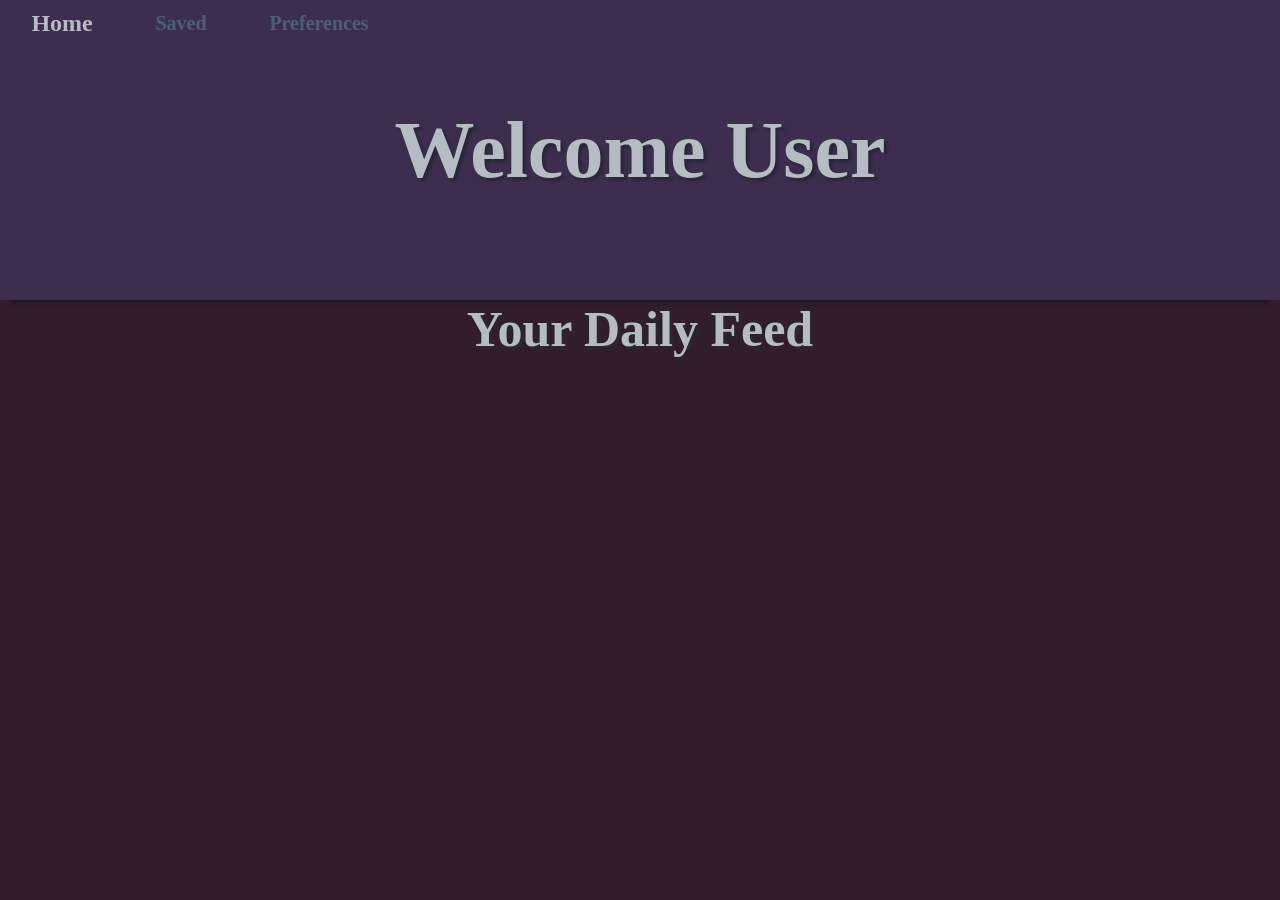
<file: index.html>
<!DOCTYPE html>

<head>
   <title>Daily Feed - blankoftheday</title>
   <link rel="stylesheet" type="text/css" href="style.css">

</head>

<body>
   <div class="navbar">
      <a id="navlink_clicked" href="index.html">
         <h2 id="navlink_clicked">Home</h2>
      </a>
      <a id="navlink" href="saved.html">
         <h2 id="navlink">Saved</h2>
      </a>
      <a id="navlink" href="preferences.html">
         <h2 id="navlink">Preferences</h2>
      </a>
   </div>

   <div class="banner">

      <h1 id="welcome">Welcome User</h1>
   </div>
   <div id="widget-container">
      <h2 id="yourfeed">Your Daily Feed</h2>
      <div class="widget-container-inner" id="widget-container-inner"></div>
   </div>

   <script src="widgets.js"></script>
   <script src="index.js"></script>
</body>
</file>
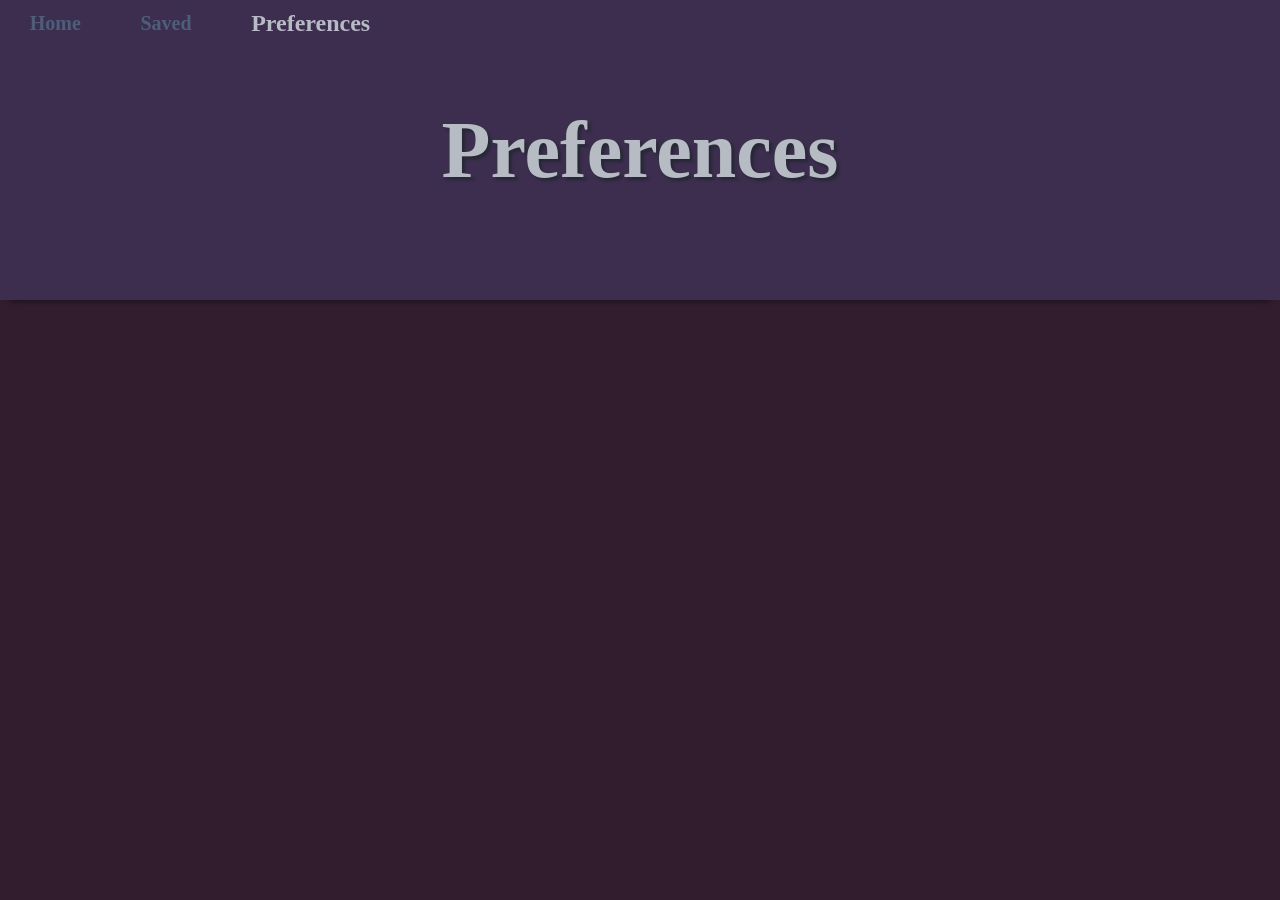
<file: preferences.html>
<!DOCTYPE html>

<head>
   <title>Preferences - blankoftheday</title>
   <link rel="stylesheet" type="text/css" href="style.css">

</head>

<body>
   <div class="navbar">
      <a id="navlink" href="index.html">
         <h2 id="navlink">Home</h2>
      </a>
      <a id="navlink" href="saved.html">
         <h2 id="navlink">Saved</h2>
      </a>
      <a id="navlink_clicked" href="preferences.html">
         <h2 id="navlink_clicked">Preferences</h2>
      </a>
   </div>

   <div class="banner">

      <h1 id="welcome">Preferences</h1>
   </div>

</body>
</file>
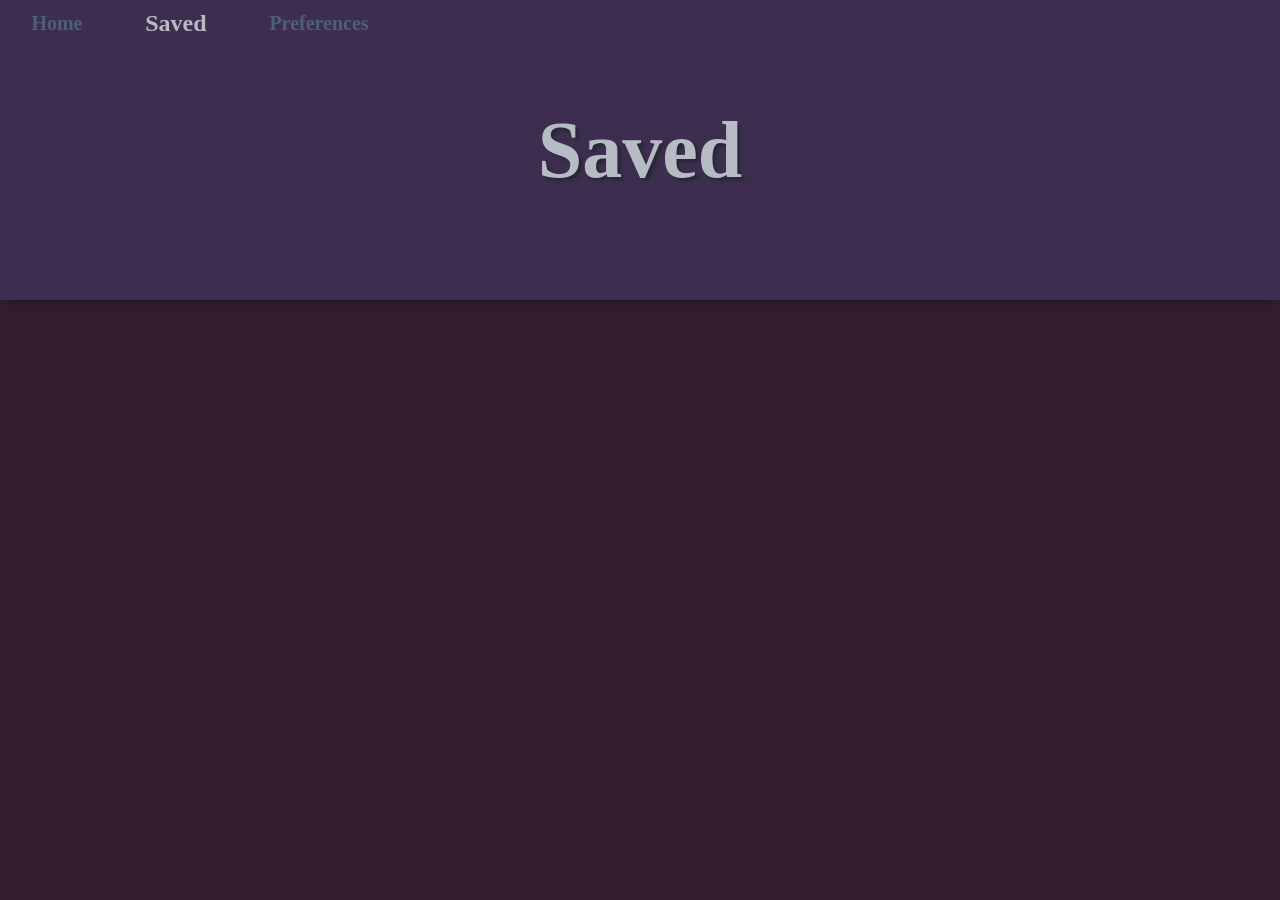
<file: saved.html>
<!DOCTYPE html>

<head>
   <title>Daily Feed - blankoftheday</title>
   <link rel="stylesheet" type="text/css" href="style.css">

</head>

<body>
   <div class="navbar">
      <a id="navlink" href="index.html">
         <h2 id="navlink">Home</h2>
      </a>
      <a id="navlink_clicked" href="saved.html">
         <h2 id="navlink_clicked">Saved</h2>
      </a>
      <a id="navlink" href="preferences.html">
         <h2 id="navlink">Preferences</h2>
      </a>
   </div>

   <div class="banner">

      <h1 id="welcome">Saved</h1>
   </div>

</body>
</file>
<file: style.css>
* {
   padding: 0;
   margin: 0;
}

head {
   background-color: #3D2E4F;
}

body {
   background-color: #321D2F;

   height: 100%;

   display: flex;
   flex-direction: column;

}

body>* {
   flex-shrink: 0;
}

.banner {
   display: flex;
   background-color: #3D2E4F;
   flex-grow: 1;
   height: 300px;
   font-size: 40px;
   text-align: center;
   align-items: center;
   box-shadow: 0 10px 7px -10px #0D0E14;
}

#welcome {
   margin: auto;
   color: #B6BBC4;
   text-shadow: 3px 3px 3px #252933;
}

.navbar {
   display: flex;
   flex-direction: row;
   background-color: #3D2E4F;
   width: 400px;
   position: absolute;
   margin-top: 10px;
}

#navlink {
   margin: auto;
   color: #4C5F7A;
   float: left;
   font-size: 20px;
}

#navlink_clicked {
   margin: auto;
   color: #B6BBC4;
   float: left;
}

#navlink:hover {
   transform: scale(1.1);
}

@keyframes navLoad {
   0% {}

   70% {
      transform: scale(1.2);
   }

   100% {
      transform: scale(1);
   }
}

#widget-container {
   text-align: center;
}

.widget-container-inner {
   display: inline-block;
}

/* Define styles for the save icon */
.save-icon {
   width: 20px;
   /* Set the width of the save icon */
   height: 20px;
   /* Set the height of the save icon */
   position: absolute;
   /* Position the save icon absolutely */
   top: 10px;
   /* Adjust the top position to align with the top of the widget */
   left: 10px;
   /* Adjust the left position to align with the left of the widget */
   z-index: 1;
   /* Ensure the save icon is above other content */
}

/* Style other widget elements */
.widget {
   position: relative;
   /* Ensure the widget container is positioned relatively */
   border: 1px solid #B6BBC4;
   /* Add border to the widget container */
   color: #B6BBC4;
   /* Set text color for the widget */
   padding: 20px;
   /* Add padding to the widget container */
   max-width: 800px;
   /* Limit the maximum width of the widget */
   max-height: 1200px;
   /* Limit the maximum height of the widget */
   margin: 10px;
   /* Add margin around the widget */
   margin-bottom: 0px;
   /* Remove margin bottom to create space between widgets */
   background-color: #3D2E4F;
   /* Set background color for the widget */
   box-shadow: 0 0 10px rgba(0, 0, 0, 0.1);
   /* Add shadow effect to the widget */
   overflow: hidden;
   /* Ensure the widget content doesn't overflow */
   display: block;
   /* Change from inline-block to block */
}

.widget img {
   width: auto;
   /* Adjust the width of the image */
   max-width: 100%;
   /* Ensure the image fits within the container */
   height: 600px;
   /* Set a fixed height for the image */
   margin: 10px auto 0;
   /* Add margin around the image */
   box-shadow: 0 0 10px rgba(0, 0, 0, 0.1);
   /* Add shadow effect to the image */
}

.widget-description {
   overflow: hidden;
   /* Hide overflowing content */
   white-space: nowrap;
   /* Prevent text wrapping */
   max-height: 1.5em;
   /* Limit the maximum height of the description */
   cursor: pointer;
   /* Set cursor to indicate clickability */
   transition: max-height 0.5s;
   /* Add transition effect for smooth animation */
}

.widget-description.truncated {
   text-overflow: ellipsis;
   /* Add ellipsis for truncated text */
   white-space: normal;
   /* Allow text wrapping */
   max-height: none;
   /* Remove maximum height for expanded state */
}

.widget-toggle {
   cursor: pointer;
   /* Set cursor to indicate clickability */
   color: blue;
   /* Set color for the toggle text */
   text-decoration: underline;
   /* Add underline for the toggle text */
}

#yourfeed {
   color: #B6BBC4;
   /* Set color for the widget title */
   font-size: 50px;
   /* Set font size for the widget title */
   text-shadow: 3px 3px 3px #252933;
   /* Add text shadow for the widget title */
}
</file>
